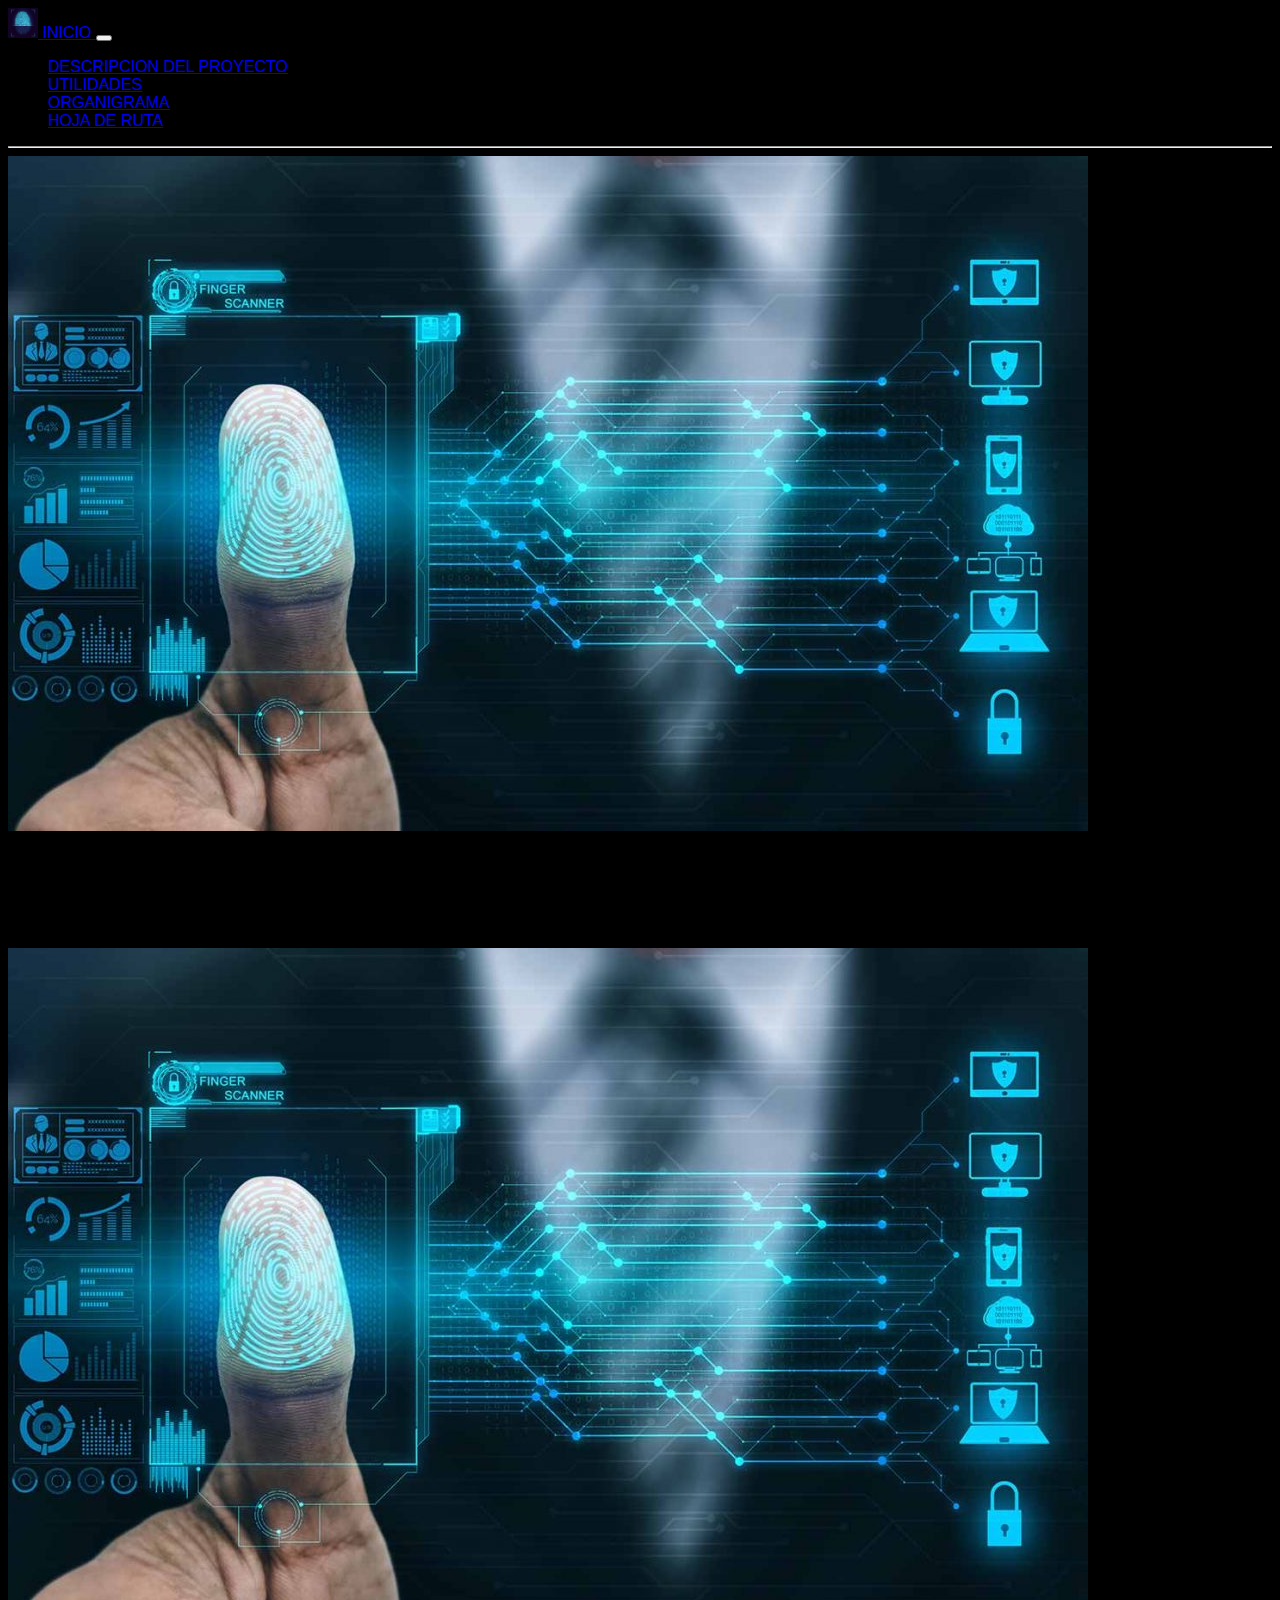
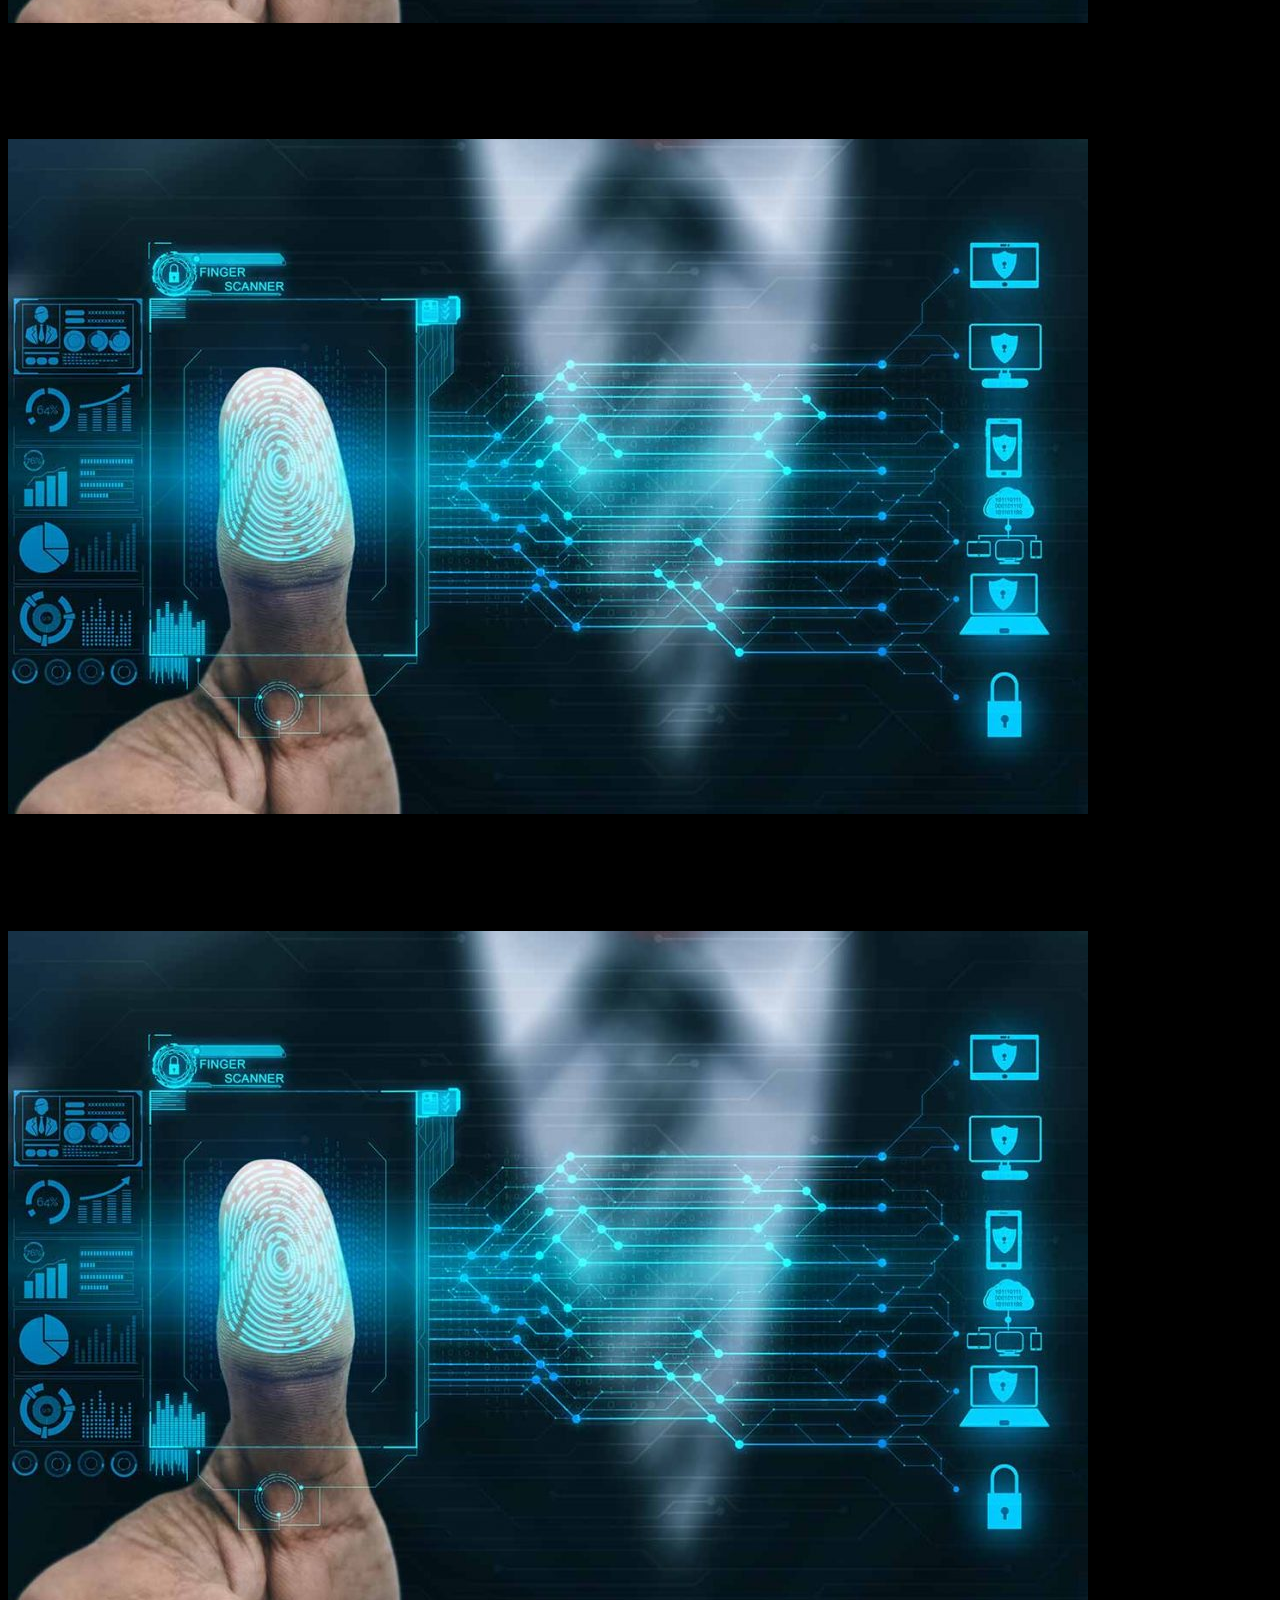
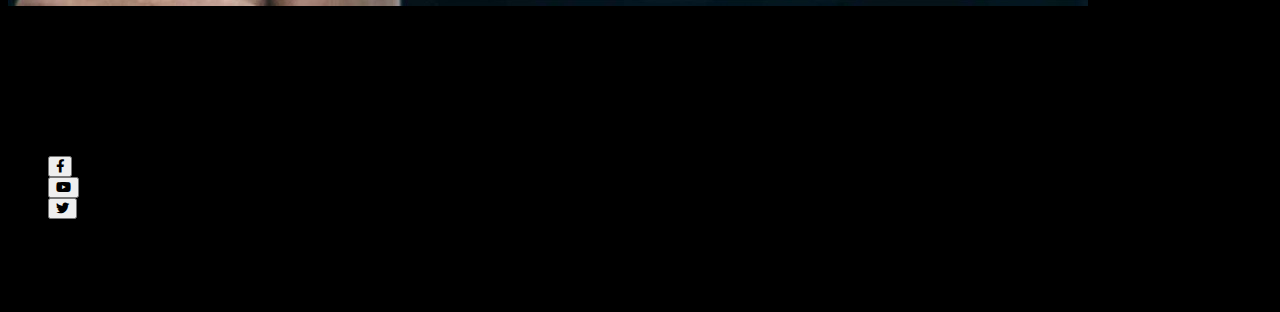
<file: paginas/DESCRIPCION DEL PROYECTO.html>
<!DOCTYPE html>
<html lang="en">

<head>
    <meta charset="UTF-8">
    <meta name="viewport" content="width=device-width, initial-scale=1.0">
    <title>IDENTIDY</title>
    <!-- Font Awesome -->
    <link rel="stylesheet" href="https://cdnjs.cloudflare.com/ajax/libs/font-awesome/5.13.0/css/all.min.css">
    <!--Bootstrap-->
    <link href="https://cdn.jsdelivr.net/npm/bootstrap@5.1.3/dist/css/bootstrap.min.css" rel="stylesheet"
        integrity="sha384-1BmE4kWBq78iYhFldvKuhfTAU6auU8tT94WrHftjDbrCEXSU1oBoqyl2QvZ6jIW3" crossorigin="anonymous">
    <!-- CSS -->
    <link rel="stylesheet" href="../styles.css">
    <meta name="viewport" content="width=device-width, initial-scale=1">
	<meta name="description" content="USO Y APLICATIVOS DEL PROYECTO">
    <meta name="keywords"  content="BLOCKCHAIN, CRIPTO, PAGOS, HUELLA DIGITAL">
</head>

<body>

    <nav class="navbar navbar-expand-sm navbar-dark bg-dark">
        <div class="container">
            <a href="../index.html" class="navbar-brand mb-0 h1">
                <img class="d-inline-block align-top" src="../imagenes/finger.jpg" width="30" height="30" />
                INICIO
            </a>
            <button type="button" data-bs-toggle="collapse" data-bs-target="#navbarNav" class="navbar-toggler"
                aria-controls="navbarNav" aria-expanded="false" aria-label="Toggle navigation">
                <span class="navbar-toggler-icon"></span>
            </button>
            <div class="collapse navbar-collapse" id="navbarNav">
                <ul class="navbar-nav">
                    <li class="nav-item active">
                        <a href="../paginas/DESCRIPCION DEL PROYECTO.html" class="nav-link">
                            DESCRIPCION DEL PROYECTO
                        </a>
                    </li>
                    <li class="nav-item active">
                        <a href="../paginas/UTILIDADES.html" class="nav-link">
                            UTILIDADES
                        </a>
                    </li>
                    <li class="nav-item active">
                        <a href="../paginas/ORGANIGRAMA.html" class="nav-link">
                            ORGANIGRAMA
                        </a>
                    </li>
                    <li class="nav-item active">
                        <a href="../paginas/HOJA DE RUTA.html" class="nav-link">
                            HOJA DE RUTA
                        </a>
                    </li>
                </ul>
            </div>
        </div>
    </nav>

    <hr>

    <section>
        <div class="container-fluid bg-dark">
            <div class="row">
                <div class="col-sm-12 col-md-6 col-xl-3">
                    <div class="card mt-3 mb-3">
                        <img class="card-img-top" src="../imagenes/finderproyect.jpg">
                        <div class="card-body">
                            <h4 class="card-title">DESCRIPCION</h4>
                            <p class="card-text">Lorem ipsum dolor sit amet consectetur adipisicing elit. Veniam dolore
                                fugit esse
                                corporis
                                nesciunt
                                minima
                                doloremque modi mollitia rerum, similique optio eligendi itaque amet qui ullam vel
                                incidunt
                                asperiores fuga?
                            </p>
                        </div>
                    </div>
                </div>
                <div class="col-sm-12 col-md-6 col-xl-3">
                    <div class="card mt-3 mb-3">
                        <img class="card-img-top" src="../imagenes/finderproyect.jpg">
                        <div class="card-body">
                            <h4 class="card-title">COMPATIBILIDAD</h4>
                            <p class="card-text">Lorem ipsum dolor sit amet consectetur adipisicing elit. Veniam dolore
                                fugit esse
                                corporis
                                nesciunt
                                minima
                                doloremque modi mollitia rerum, similique optio eligendi itaque amet qui ullam vel
                                incidunt
                                asperiores fuga?
                            </p>
                        </div>
                    </div>
                </div>
                <div class="col-sm-12 col-md-6 col-xl-3">
                    <div class="card mt-3 mb-3">
                        <img class="card-img-top" src="../imagenes/finderproyect.jpg">
                        <div class="card-body">
                            <h4 class="card-title">USOS POSIBLES</h4>
                            <p class="card-text">Lorem ipsum dolor sit amet consectetur adipisicing elit. Veniam dolore
                                fugit esse
                                corporis
                                nesciunt
                                minima
                                doloremque modi mollitia rerum, similique optio eligendi itaque amet qui ullam vel
                                incidunt
                                asperiores fuga?
                            </p>
                        </div>
                    </div>
                </div>
                <div class="col-sm-12 col-md-6 col-xl-3">
                    <div class="card mt-3 mb-3">
                        <img class="card-img-top" src="../imagenes/finderproyect.jpg">
                        <div class="card-body">
                            <h4 class="card-title">APLICACIONES</h4>
                            <p class="card-text">Lorem ipsum dolor sit amet consectetur adipisicing elit. Veniam dolore
                                fugit esse
                                corporis
                                nesciunt
                                minima
                                doloremque modi mollitia rerum, similique optio eligendi itaque amet qui ullam vel
                                incidunt
                                asperiores fuga?
                            </p>
                        </div>
                    </div>
                </div>
            </div>
        </div>
    </section>

    <br>

    <footer>
        <div class="container-fluid">
            <ul class="nav justify-content-around">
                <li class="nav-item">
                    <a href="https://facebook.com">
                        <button type="button" class="btn btn-primary bg-primary">
                            <i class="fab fa-facebook-f"></i>
                        </button>
                    </a>
                </li>
                <li class="nav-item">
                    <a href="https://youtube.com">
                        <button type="button" class="btn btn-primary bg-primary">
                            <i class="fab fa-youtube"></i>
                        </button>
                    </a>
                </li>
                <li class="nav-item">
                    <a href="https://twitter.com">
                        <button type="button" class="btn btn-primary bg-primary">
                            <i class="fab fa-twitter"></i>
                        </button>
                    </a>
                </li>
            </ul>
        </div>

        <br>

        <div class="container-fluid bg-primary text-center p-3 bg-primary">
            <h5>
                IDENTIDY (2022) - TODOS LOS DERECHOS RESERVADOS
            </h5>
        </div>
    </footer>

    <script src="https://cdn.jsdelivr.net/npm/bootstrap@5.1.3/dist/js/bootstrap.bundle.min.js"
        integrity="sha384-ka7Sk0Gln4gmtz2MlQnikT1wXgYsOg+OMhuP+IlRH9sENBO0LRn5q+8nbTov4+1p"
        crossorigin="anonymous"></script>

</body>

</html>
</file>
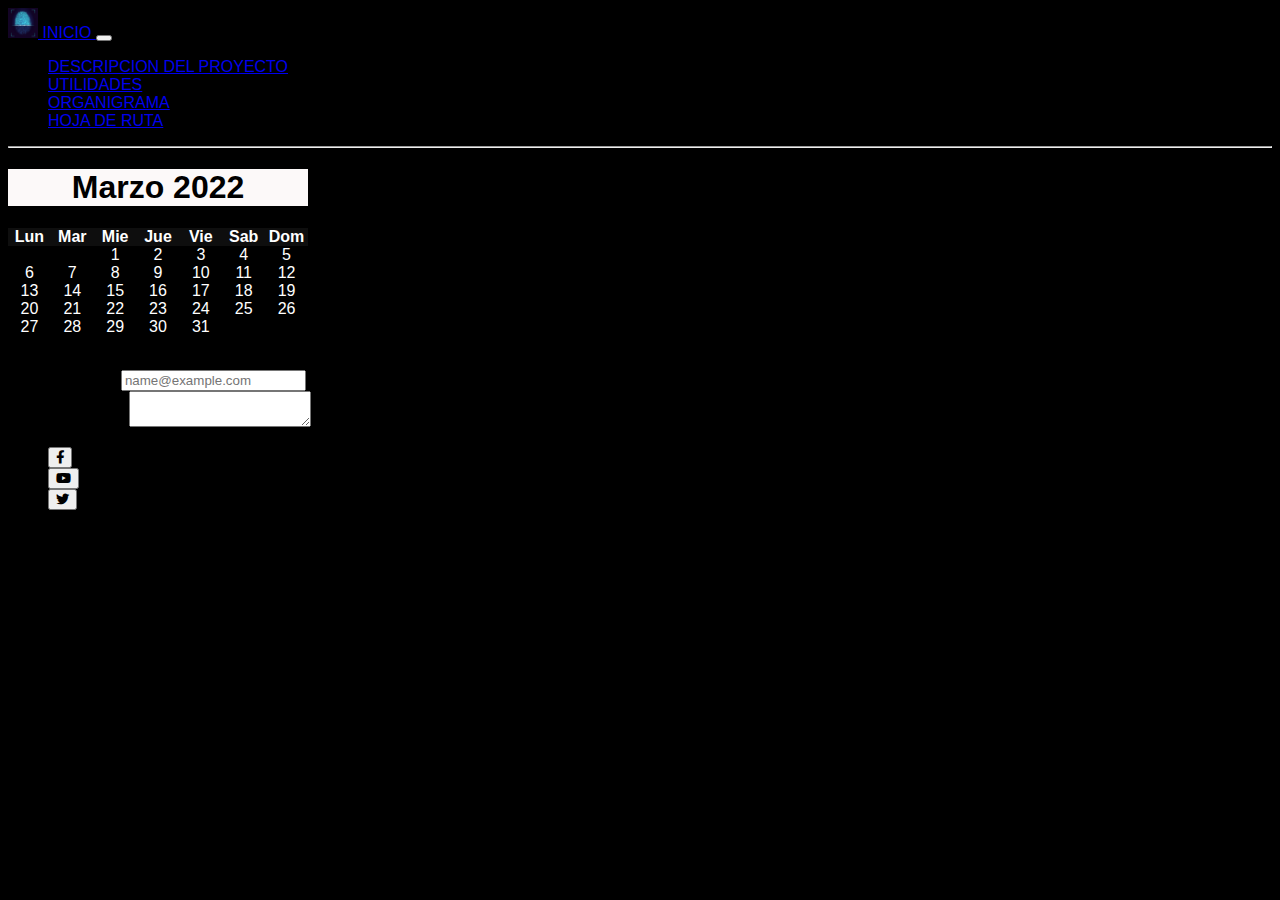
<file: paginas/HOJA DE RUTA.html>
<!DOCTYPE html>
<html lang="en">

<head>
    <meta charset="UTF-8">
    <meta name="viewport" content="width=device-width, initial-scale=1.0">
    <title>IDENTIDY</title>
    <!-- Font Awesome -->
    <link rel="stylesheet" href="https://cdnjs.cloudflare.com/ajax/libs/font-awesome/5.13.0/css/all.min.css">
    <!--Bootstrap-->
    <link href="https://cdn.jsdelivr.net/npm/bootstrap@5.1.3/dist/css/bootstrap.min.css" rel="stylesheet"
        integrity="sha384-1BmE4kWBq78iYhFldvKuhfTAU6auU8tT94WrHftjDbrCEXSU1oBoqyl2QvZ6jIW3" crossorigin="anonymous">
    <!-- CSS -->
    <link rel="stylesheet" href="../styles.css">
    <meta name="viewport" content="width=device-width, initial-scale=1">
	<meta name="description" content="Pasos a seguir y tiempos de aplicación">
    <meta name="keywords"  content="BLOCKCHAIN, CRIPTO, PAGOS, HUELLA DIGITAL">
</head>

<body>
    <nav class="navbar navbar-expand-sm navbar-dark bg-dark">
        <div class="container">
            <a href="../index.html" class="navbar-brand mb-0 h1">
                <img class="d-inline-block align-top" src="../imagenes/finger.jpg" width="30" height="30" />
                INICIO
            </a>
            <button type="button" data-bs-toggle="collapse" data-bs-target="#navbarNav" class="navbar-toggler"
                aria-controls="navbarNav" aria-expanded="false" aria-label="Toggle navigation">
                <span class="navbar-toggler-icon"></span>
            </button>
            <div class="collapse navbar-collapse" id="navbarNav">
                <ul class="navbar-nav">
                    <li class="nav-item active">
                        <a href="../paginas/DESCRIPCION DEL PROYECTO.html" class="nav-link">
                            DESCRIPCION DEL PROYECTO
                        </a>
                    </li>
                    <li class="nav-item active">
                        <a href="../paginas/UTILIDADES.html" class="nav-link">
                            UTILIDADES
                        </a>
                    </li>
                    <li class="nav-item active">
                        <a href="../paginas/ORGANIGRAMA.html" class="nav-link">
                            ORGANIGRAMA
                        </a>
                    </li>
                    <li class="nav-item active">
                        <a href="../paginas/HOJA DE RUTA.html" class="nav-link">
                            HOJA DE RUTA
                        </a>
                    </li>
                </ul>
            </div>
        </div>
    </nav>
    <hr>

    <!--<section>
        <h3 class="Titulo2">CALENDARIO</h3>
        <img src="../imagenes/calendario.jpg" alt="" width="200" height="200">
        <p>Lorem ipsum, dolor sit amet consectetur adipisicing elit.</p>
    </section>-->

    <div class="calendario">
        <h1 class="mes">Marzo 2022</h1>
        <ol>
            <li class="day-name">Lun</li>
            <li class="day-name">Mar</li>
            <li class="day-name">Mie</li>
            <li class="day-name">Jue</li>
            <li class="day-name">Vie</li>
            <li class="day-name">Sab</li>
            <li class="day-name">Dom</li>

            <li class="first-day">1</li>
            <li>2</li>
            <li>3</li>
            <li>4</li>
            <li>5</li>
            <li>6</li>
            <li>7</li>
            <li>8</li>
            <li>9</li>
            <li>10</li>
            <li>11</li>
            <li>12</li>
            <li>13</li>
            <li>14</li>
            <li>15</li>
            <li>16</li>
            <li>17</li>
            <li>18</li>
            <li>19</li>
            <li>20</li>
            <li>21</li>
            <li>22</li>
            <li>23</li>
            <li>24</li>
            <li>25</li>
            <li>26</li>
            <li>27</li>
            <li>28</li>
            <li>29</li>
            <li>30</li>
            <li>31</li>
        </ol>
    </div>

    <br>

    <div class="mb-3">
        <label for="exampleFormControlInput1" class="form-label bg-light">SUSCRIBIRSE</label>
        <input type="email" class="form-control" id="exampleFormControlInput1" placeholder="name@example.com">
    </div>
    <div class="mb-3">
        <label for="exampleFormControlTextarea1" class="form-label bg-light">SUGERENCIAS</label>
        <textarea class="form-control" id="exampleFormControlTextarea1" rows="2"></textarea>
    </div>

    <footer>
        <div class="container-fluid">
            <ul class="nav justify-content-around">
                <li class="nav-item">
                    <a href="https://facebook.com">
                        <button type="button" class="btn btn-primary bg-primary">
                            <i class="fab fa-facebook-f"></i>
                        </button>
                    </a>
                </li>
                <li class="nav-item">
                    <a href="https://youtube.com">
                        <button type="button" class="btn btn-primary bg-primary">
                            <i class="fab fa-youtube"></i>
                        </button>
                    </a>
                </li>
                <li class="nav-item">
                    <a href="https://twitter.com">
                        <button type="button" class="btn btn-primary bg-primary">
                            <i class="fab fa-twitter"></i>
                        </button>
                    </a>
                </li>
            </ul>
        </div>

        <br>

        <div class="container-fluid bg-primary text-center p-3 bg-primary">
            <h5>
                IDENTIDY (2022) - TODOS LOS DERECHOS RESERVADOS
            </h5>
        </div>
    </footer>

    <script src="https://cdn.jsdelivr.net/npm/bootstrap@5.1.3/dist/js/bootstrap.bundle.min.js"
        integrity="sha384-ka7Sk0Gln4gmtz2MlQnikT1wXgYsOg+OMhuP+IlRH9sENBO0LRn5q+8nbTov4+1p"
        crossorigin="anonymous"></script>

</body>

</html>
</file>
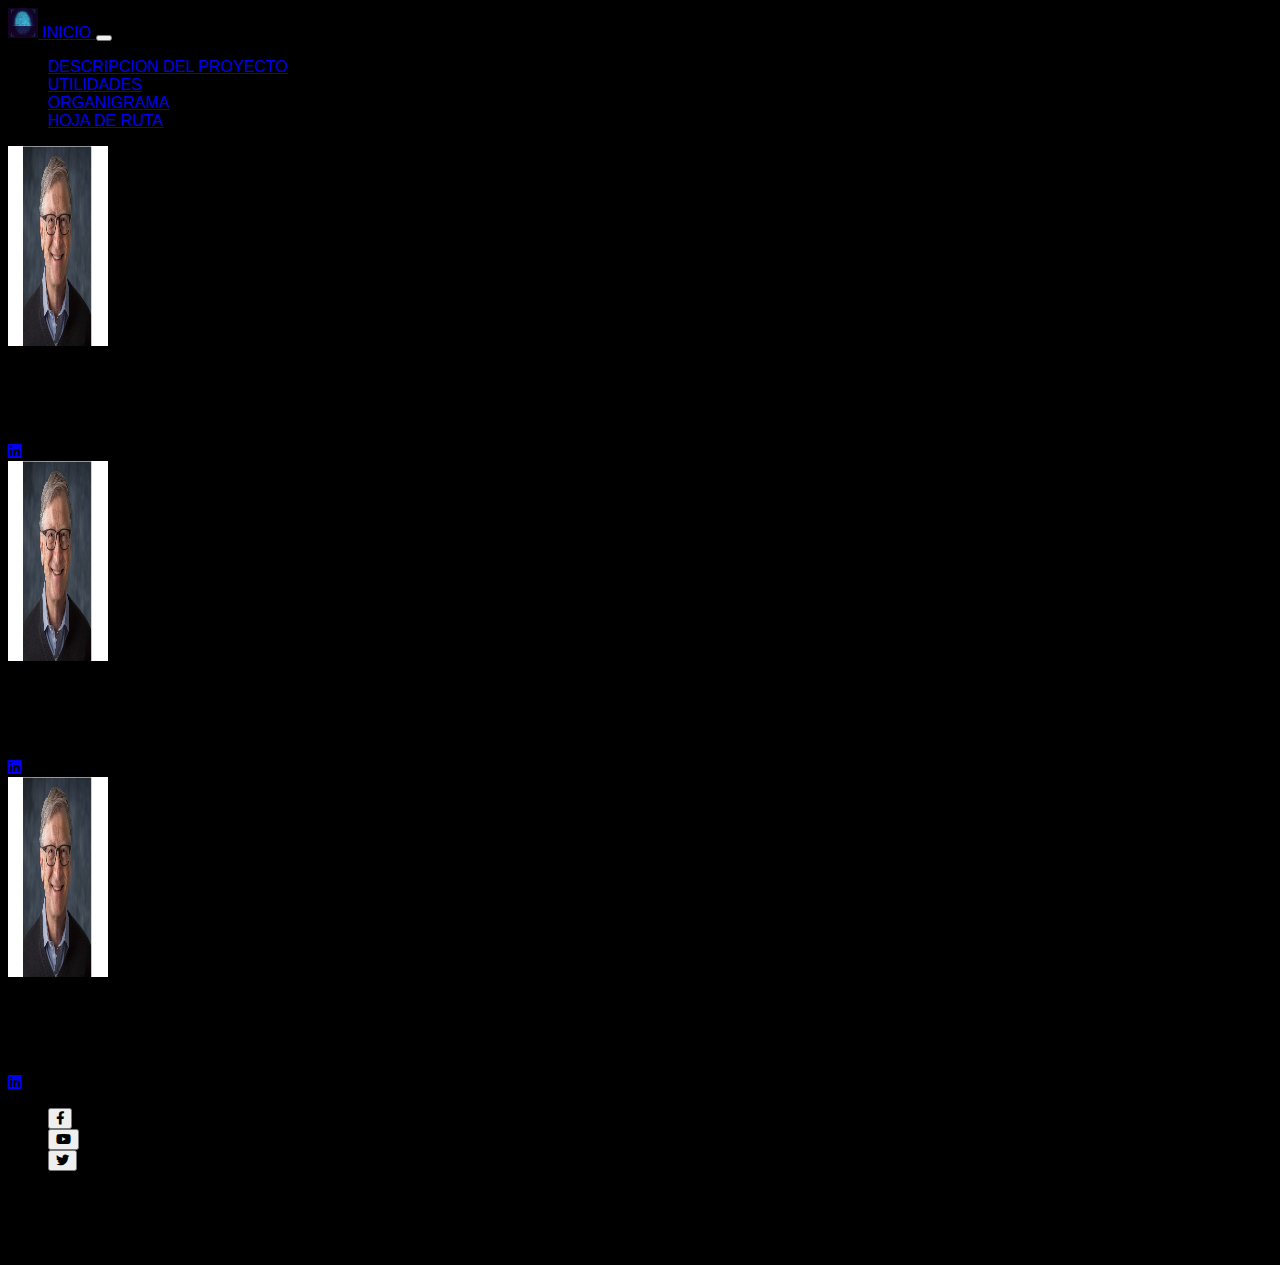
<file: paginas/ORGANIGRAMA.html>
<!DOCTYPE html>
<html lang="en">

<head>
    <meta charset="UTF-8">
    <meta name="viewport" content="width=device-width, initial-scale=1.0">
    <title>IDENTIDY</title>
    <!-- Font Awesome -->
    <link rel="stylesheet" href="https://cdnjs.cloudflare.com/ajax/libs/font-awesome/5.13.0/css/all.min.css">
    <!--Bootstrap-->
    <link href="https://cdn.jsdelivr.net/npm/bootstrap@5.1.3/dist/css/bootstrap.min.css" rel="stylesheet"
        integrity="sha384-1BmE4kWBq78iYhFldvKuhfTAU6auU8tT94WrHftjDbrCEXSU1oBoqyl2QvZ6jIW3" crossorigin="anonymous">
    <!-- CSS -->
    <link rel="stylesheet" href="../styles.css">
    <meta name="viewport" content="width=device-width, initial-scale=1">
	<meta name="description" content="Composición del equipo principal">
    <meta name="keywords"  content="BLOCKCHAIN, CRIPTO, PAGOS, HUELLA DIGITAL">
</head>

<body>
    <nav class="navbar navbar-expand-sm navbar-dark bg-dark">
        <div class="container">
            <a href="../index.html" class="navbar-brand mb-0 h1">
                <img class="d-inline-block align-top" src="../imagenes/finger.jpg" width="30" height="30" />
                INICIO
            </a>
            <button type="button" data-bs-toggle="collapse" data-bs-target="#navbarNav" class="navbar-toggler"
                aria-controls="navbarNav" aria-expanded="false" aria-label="Toggle navigation">
                <span class="navbar-toggler-icon"></span>
            </button>
            <div class="collapse navbar-collapse" id="navbarNav">
                <ul class="navbar-nav">
                    <li class="nav-item active">
                        <a href="../paginas/DESCRIPCION DEL PROYECTO.html" class="nav-link">
                            DESCRIPCION DEL PROYECTO
                        </a>
                    </li>
                    <li class="nav-item active">
                        <a href="../paginas/UTILIDADES.html" class="nav-link">
                            UTILIDADES
                        </a>
                    </li>
                    <li class="nav-item active">
                        <a href="../paginas/ORGANIGRAMA.html" class="nav-link">
                            ORGANIGRAMA
                        </a>
                    </li>
                    <li class="nav-item active">
                        <a href="../paginas/HOJA DE RUTA.html" class="nav-link">
                            HOJA DE RUTA
                        </a>
                    </li>
                </ul>
            </div>
        </div>
    </nav>

    <!--<div id="carouselExampleCaptions" class="carousel slide" data-bs-ride="carousel">
        <div class="carousel-indicators">
            <button type="button" data-bs-target="#carouselExampleCaptions" data-bs-slide-to="0" class="active"
                aria-current="true" aria-label="Slide 1"></button>
            <button type="button" data-bs-target="#carouselExampleCaptions" data-bs-slide-to="1"
                aria-label="Slide 2"></button>
            <button type="button" data-bs-target="#carouselExampleCaptions" data-bs-slide-to="2"
                aria-label="Slide 3"></button>
        </div>
        <div class="carousel-inner">
            <div class="carousel-item active">
                <img src="../imagenes/foto.jfif" class="d-block" alt="..." height="400px" width="500px">
                <div class="carousel-caption d-none d-md-block">
                    <h5>CEO</h5>
                    <p>NOMBRE Y APELLIDO</p>
                    <a href="https://facebook.com">
                        <i class="fab fa-facebook"></i>
                    </a>
                    <a href="https://linkedin.com">
                        <i class="fab fa-linkedin"></i>
                    </a>
                </div>
            </div>
            <div class="carousel-item">
                <img src="../imagenes/foto.jfif" class="d-block" alt="..." height="400px" width="500px">
                <div class="carousel-caption d-none d-md-block">
                    <h5>CIO</h5>
                    <p>NOMBRE Y APELLIDO</p>
                    <a href="https://facebook.com">
                        <i class="fab fa-facebook"></i>
                    </a>
                    <a href="https://linkedin.com">
                        <i class="fab fa-linkedin"></i>
                    </a>
                </div>
            </div>
            <div class="carousel-item">
                <img src="../imagenes/foto.jfif" class="d-block" alt="..." height="400px" width="500px">
                <div class="carousel-caption d-none d-md-block">
                    <h5>MARKETING</h5>
                    <p>NOMBRE Y APELLIDO</p>
                    <a href="https://facebook.com">
                        <i class="fab fa-facebook"></i>
                    </a>
                    <a href="https://linkedin.com">
                        <i class="fab fa-linkedin"></i>
                    </a>
                </div>
            </div>
        </div>
        <button class="carousel-control-prev" type="button" data-bs-target="#carouselExampleCaptions"
            data-bs-slide="prev">
            <span class="carousel-control-prev-icon" aria-hidden="true"></span>
            <span class="visually-hidden">Previous</span>
        </button>
        <button class="carousel-control-next" type="button" data-bs-target="#carouselExampleCaptions"
            data-bs-slide="next">
            <span class="carousel-control-next-icon" aria-hidden="true"></span>
            <span class="visually-hidden">Next</span>
        </button>
    </div>-->

    <section>
        <div class="container-fluid bg-dark">
            <div class="row">
                <div class="col-sm-12 col-md-6 col-xl-4">
                    <div class="card mt-3 mb-3">
                        <img class="card-img-top" src="../imagenes/foto.jfif" alt="" width="100" height="200">
                        <div class="card-body">
                            <h3 class="card-title">CEO</h3>
                            <p>NOMBRE Y APELLIDO
                            </p>
                            <a href="https://linkedin.com">
                                <i class="fab fa-linkedin"></i>
                            </a>
                        </div>
                    </div>
                </div>
                <div class="col-sm-12 col-md-6 col-xl-4">
                    <div class="card mt-3 mb-3">
                        <img class="card-img-top" src="../imagenes/foto.jfif" alt="" width="100" height="200">
                        <div class="card-body">
                            <h3 class="card-title">CIO</h3>
                            <p>NOMBRE Y APELLIDO
                            </p>
                            <a href="https://linkedin.com">
                                <i class="fab fa-linkedin"></i>
                            </a> 
                        </div>
                    </div>
                </div>
                <div class="col-sm-12 col-md-6 col-xl-4">
                    <div class="card mt-3 mb-3">
                        <img class="card-img-top" src="../imagenes/foto.jfif" alt="" width="100" height="200">
                        <div class="card-body">
                            <h3 class="card-title">MARKETING</h3>
                            <p>NOMBRE Y APELLIDO
                            </p>
                            <a href="https://linkedin.com">
                                <i class="fab fa-linkedin"></i>
                            </a>
                        </div>
                    </div>
                </div>
            </div>
        </div>
    </section>

    <footer>
        <div class="container-fluid">
            <ul class="nav justify-content-around">
                <li class="nav-item">
                    <a href="https://facebook.com">
                        <button type="button" class="btn btn-primary bg-primary">
                            <i class="fab fa-facebook-f"></i>
                        </button>
                    </a>
                </li>
                <li class="nav-item">
                    <a href="https://youtube.com">
                        <button type="button" class="btn btn-primary bg-primary">
                            <i class="fab fa-youtube"></i>
                        </button>
                    </a>
                </li>
                <li class="nav-item">
                    <a href="https://twitter.com">
                        <button type="button" class="btn btn-primary bg-primary">
                            <i class="fab fa-twitter"></i>
                        </button>
                    </a>
                </li>
            </ul>
        </div>

        <br>

        <div class="container-fluid bg-primary text-center p-3 bg-primary">
            <h5>
                IDENTIDY (2022) - TODOS LOS DERECHOS RESERVADOS
            </h5>
        </div>
    </footer>

    <script src="https://cdn.jsdelivr.net/npm/bootstrap@5.1.3/dist/js/bootstrap.bundle.min.js"
        integrity="sha384-ka7Sk0Gln4gmtz2MlQnikT1wXgYsOg+OMhuP+IlRH9sENBO0LRn5q+8nbTov4+1p"
        crossorigin="anonymous"></script>

</body>

</html>
</file>
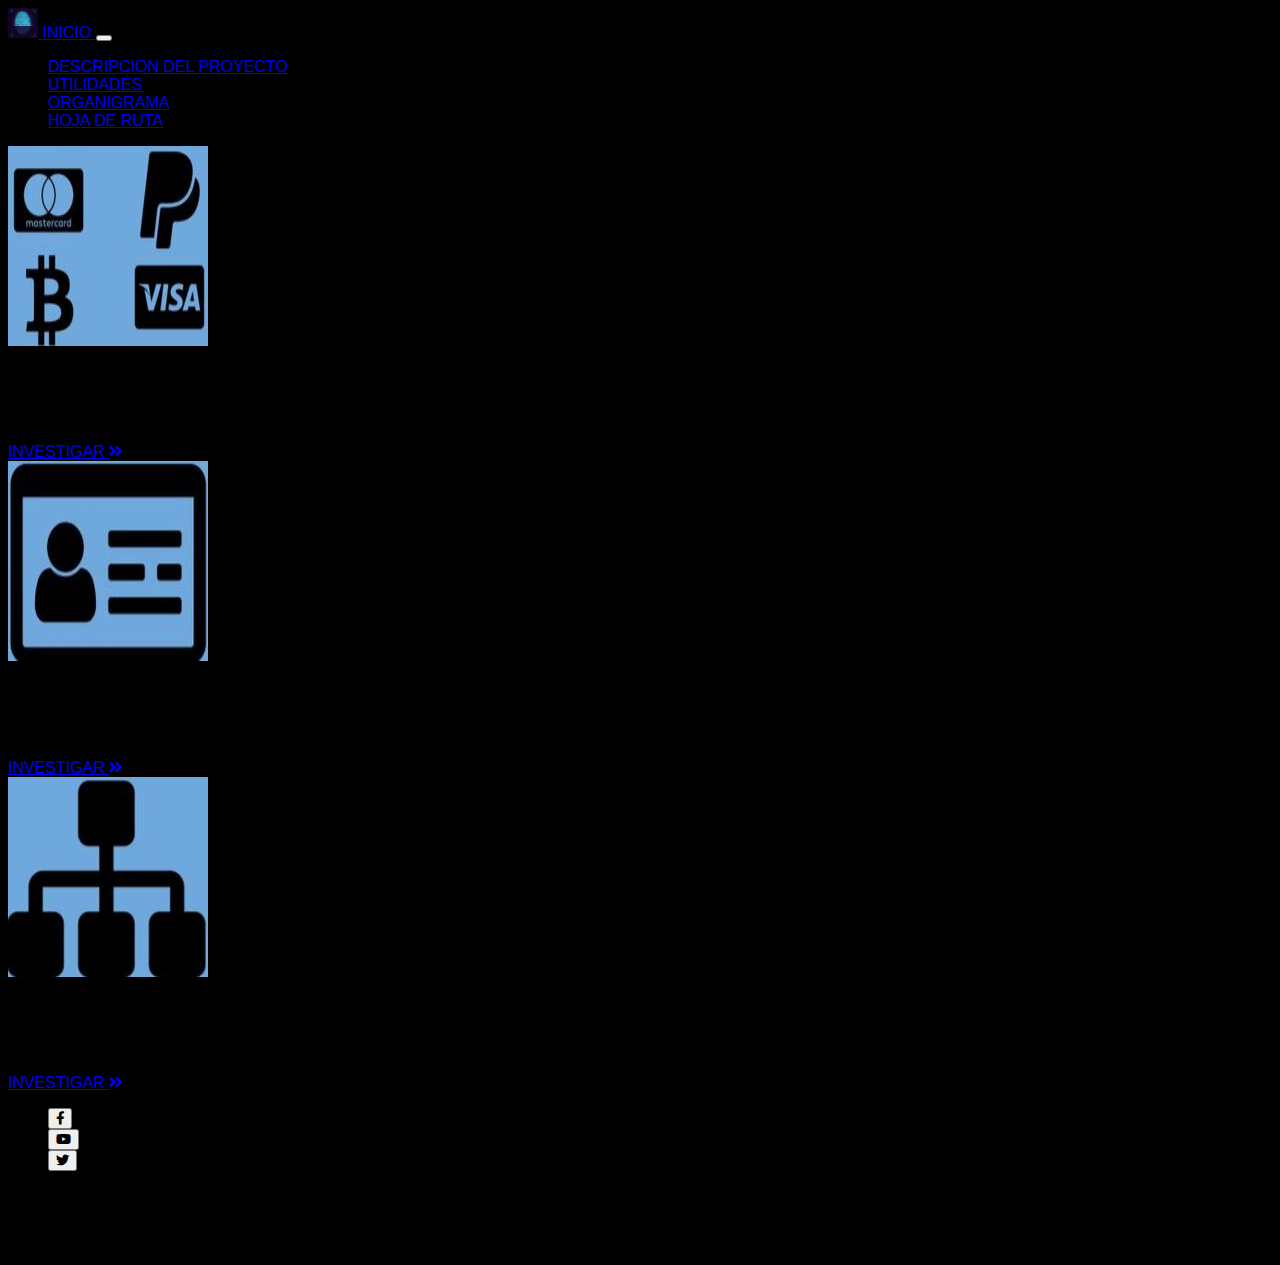
<file: paginas/UTILIDADES.html>
<!DOCTYPE html>
<html lang="en">

<head>
    <meta charset="UTF-8">
    <meta name="viewport" content="width=device-width, initial-scale=1.0">
    <title>IDENTIDY</title>
    <!-- Font Awesome -->
    <link rel="stylesheet" href="https://cdnjs.cloudflare.com/ajax/libs/font-awesome/5.13.0/css/all.min.css">
    <!--Bootstrap-->
    <link href="https://cdn.jsdelivr.net/npm/bootstrap@5.1.3/dist/css/bootstrap.min.css" rel="stylesheet"
        integrity="sha384-1BmE4kWBq78iYhFldvKuhfTAU6auU8tT94WrHftjDbrCEXSU1oBoqyl2QvZ6jIW3" crossorigin="anonymous">
    <!-- CSS -->
    <link rel="stylesheet" href="../styles.css">
    <meta name="viewport" content="width=device-width, initial-scale=1">
	<meta name="description" content="Aplicaciones de nuestro proyecto y como mejoraremos el futuro">
    <meta name="keywords"  content="BLOCKCHAIN, CRIPTO, PAGOS, HUELLA DIGITAL">
</head>

<body>
    <nav class="navbar navbar-expand-sm navbar-dark bg-dark">
        <div class="container">
            <a href="../index.html" class="navbar-brand mb-0 h1">
                <img class="d-inline-block align-top" src="../imagenes/finger.jpg" width="30" height="30" />
                INICIO
            </a>
            <button type="button" data-bs-toggle="collapse" data-bs-target="#navbarNav" class="navbar-toggler"
                aria-controls="navbarNav" aria-expanded="false" aria-label="Toggle navigation">
                <span class="navbar-toggler-icon"></span>
            </button>
            <div class="collapse navbar-collapse" id="navbarNav">
                <ul class="navbar-nav">
                    <li class="nav-item active">
                        <a href="../paginas/DESCRIPCION DEL PROYECTO.html" class="nav-link">
                            DESCRIPCION DEL PROYECTO
                        </a>
                    </li>
                    <li class="nav-item active">
                        <a href="../paginas/UTILIDADES.html" class="nav-link">
                            UTILIDADES
                        </a>
                    </li>
                    <li class="nav-item active">
                        <a href="../paginas/ORGANIGRAMA.html" class="nav-link">
                            ORGANIGRAMA
                        </a>
                    </li>
                    <li class="nav-item active">
                        <a href="../paginas/HOJA DE RUTA.html" class="nav-link">
                            HOJA DE RUTA
                        </a>
                    </li>
                </ul>
            </div>
        </div>
    </nav>

    <section>
        <div class="container-fluid bg-dark">
            <div class="row">
                <div class="col-sm-12 col-md-6 col-xl-4">
                    <div class="card mt-3 mb-3">
                        <img class="card-img-top" src="../imagenes/mediopago.JPG" alt="" width="200" height="200">
                        <div class="card-body">
                            <h3 class="card-title">SISTEMA FUNCIONAL PARA PAGOS</h3>
                            <p>Lorem ipsum dolor sit amet consectetur adipisicing elit.
                            </p>
                            <a href="#">INVESTIGAR <i class="fas fa-angle-double-right"></i></a>
                        </div>
                    </div>
                </div>
                <div class="col-sm-12 col-md-6 col-xl-4">
                    <div class="card mt-3 mb-3">
                        <img class="card-img-top" src="../imagenes/identidad.JPG" alt="" width="200" height="200">
                        <div class="card-body">
                            <h3 class="card-title">VALIDACION DE IDENTIDAD</h3>
                            <p>Lorem ipsum dolor sit amet consectetur adipisicing elit.
                            </p>
                            <a href="#">INVESTIGAR <i class="fas fa-angle-double-right"></i></a>
                        </div>
                    </div>
                </div>
                <div class="col-sm-12 col-md-6 col-xl-4">
                    <div class="card mt-3 mb-3">
                        <img class="card-img-top" src="../imagenes/transversal.JPG" alt="" width="200" height="200">
                        <div class="card-body">
                            <h3 class="card-title">ECOSISTEMA TRANSVERSAL</h3>
                            <p>Lorem ipsum dolor sit amet consectetur adipisicing elit.
                            </p>
                            <a href="#">INVESTIGAR <i class="fas fa-angle-double-right"></i></a>
                        </div>
                    </div>
                </div>
            </div>
        </div>
    </section>

    <footer>
        <div class="container-fluid">
            <ul class="nav justify-content-around">
                <li class="nav-item">
                    <a href="https://facebook.com">
                        <button type="button" class="btn btn-primary bg-primary">
                            <i class="fab fa-facebook-f"></i>
                        </button>
                    </a>
                </li>
                <li class="nav-item">
                    <a href="https://youtube.com">
                        <button type="button" class="btn btn-primary bg-primary">
                            <i class="fab fa-youtube"></i>
                        </button>
                    </a>
                </li>
                <li class="nav-item">
                    <a href="https://twitter.com">
                        <button type="button" class="btn btn-primary bg-primary">
                            <i class="fab fa-twitter"></i>
                        </button>
                    </a>
                </li>
            </ul>
        </div>

        <br>

        <div class="container-fluid bg-primary text-center p-3 bg-primary">
            <h5>
                IDENTIDY (2022) - TODOS LOS DERECHOS RESERVADOS
            </h5>
        </div>
    </footer>

    <script src="https://cdn.jsdelivr.net/npm/bootstrap@5.1.3/dist/js/bootstrap.bundle.min.js"
        integrity="sha384-ka7Sk0Gln4gmtz2MlQnikT1wXgYsOg+OMhuP+IlRH9sENBO0LRn5q+8nbTov4+1p"
        crossorigin="anonymous"></script>

</body>

</html>
</file>
<file: styles.css>
.page-header {
  -webkit-text-decoration: solid;
          text-decoration: solid;
}

.page-header h3 {
  -webkit-text-decoration: underline 2px white;
          text-decoration: underline 2px white;
}

.page-header a {
  border: solid;
}

body {
  background-color: black;
  font-family: "Oswald", sans-serif;
}

.jumbotron {
  color: white;
  width: 100%;
  height: 350px;
  background: url("imagenes/fondo.jpg");
  background-size: cover;
  overflow: hidden;
}

ol {
  color: white;
  list-style: none;
  display: -ms-grid;
  display: grid;
  -ms-grid-columns: (1fr)[7];
      grid-template-columns: repeat(7, 1fr);
  padding: 0;
}

.first-day {
  -ms-grid-column: 3;
      grid-column-start: 3;
}

.mes {
  background-color: #fcf9f9;
  font-weight: bold;
}

.day-name {
  background-color: #0e0e0e;
  font-weight: bold;
}

.calendario {
  text-align: center;
  width: 300px;
}
<<<<<<< HEAD

/* CSS CON GRID
/* Global
* {
  box-sizing: border-box;
  margin: 0;
  padding: 0;
}

body {
  font-family: "Oswald", sans-serif;
  background-color: #000000;
  color: #1e272e;
  color: #fff;
  font-size: 16px;
}

a {
  color: #ffffff;
  text-decoration: none;
}

ul {
  list-style: none;
}

.container {
  width: 90%;
  margin: auto;
}

.nav-main {
  font-size: 17px;
  display: flex;
  justify-content: space-between;
  align-items: center;
  padding: 20px 0;
}

.nav-brand {
  width: 50px;
}

.nav-main ul {
  display: flex;
}

.nav-main ul li {
  padding: 10px;
}

.nav-main ul li a {
  padding: 2px;
}

.nav-main ul li a:hover {
  border-bottom: 2px solid #fff;
  transition: 0.3s ease-out;
}

.nav-main ul.nav-menu {
  flex: 1;
  margin-left: 20px;
}

hr {
  margin: 10px 0;
}

.menu-btn {
  cursor: pointer;
  position: absolute;
  top: 15px;
  right: 30px;
  z-index: 2;
  display: none;
}

.btn {
  cursor: pointer;
  display: inline-block;
  border: 0;
  font-weight: bold;
  padding: 10px 20px;
  background: #262626;
  color: #fff;
  font-size: 15px;
  border: 1px solid #fff;
}

.btn:hover {
  opacity: 0.9;
}

.showcase {
  width: 100%;
  height: 550px;
  background: url("imagenes/fondo.jpg") no-repeat center center/cover;
  display: flex;
  flex-direction: column;
  align-items: center;
  text-align: center;
  justify-content: flex-end;
  padding-bottom: 50px;
  margin-bottom: 20px;
  color: #fff;
}

.showcase h2,
.showcase p {
  margin-bottom: 10px;
}

.showcase .btn {
  margin-top: 20px;
}

.news-cards {
  display: grid;
  grid-template-columns: repeat(3);
  gap: 25px;
  margin: 30px 0;
  justify-content: center;
}

.news-cards img {
  width: 40%;
  height: 100px;
}

.news-cards h3 {
  font-size: 20px;
  margin: 10px 0;
}

.news-cards a {
  padding: 10px 0;
  color: #f2f2f2;
  text-transform: uppercase;
  display: inline-block;
  font-weight: bold;
}

.social {
  margin: 50px;
}
.social p {
  text-align: center;
  font-size: 30px;
  margin-bottom: 20px;
}
.links {
  display: flex;
  align-items: center;
  justify-content: center;
}

.links a {
  margin: 0 30px;
}

.links a i {
  font-size: 3rem;
}

.footer {
  background: #2f3640;
  color: #616161;
  font-size: 12px;
  padding: 20px 0;
  text-align: center;
  font-size: 1rem;
  padding-bottom: 20px;
}
  /* Mobil */
@media (max-width: 700px) {
  .menu-btn {
    display: block;
  }

  .menu-btn:hover {
    opacity: 0.5;
  }

  .nav-main ul.nav-menu {
    display: block;
    position: absolute;
    top: 0;
    left: 0;
    background: #2f3640;
    width: 50%;
    height: 100%;
    border-right: #ccc 1px solid;
    opacity: 0.9;
    padding: 30px;
    transform: translateX(-500px);
    transition: transform 0.5s ease-in-out;
  }
<<<<<<< HEAD

  .nav-main ul.nav-menu li {
    padding: 20px;
    border-bottom: #ccc solid 1px;
    font-size: 14px;
  }
  .nav-main ul.nav-menu li:last-child {
    border-bottom: 0;
  }

  .nav-main ul.nav-menu.show {
    transform: translateX(-20px);
  }

  .nav-main ul.nav-menu-right {
    margin-right: 50px;
  }
}
=======
    /* Mobil
  @media (max-width: 700px) {
    .menu-btn {
      display: block;
    }
  
    .menu-btn:hover {
      opacity: 0.5;
    }
  
    .nav-main ul.nav-menu {
      display: block;
      position: absolute;
      top: 0;
      left: 0;
      background: #2f3640;
      width: 50%;
      height: 100%;
      border-right: #ccc 1px solid;
      opacity: 0.9;
      padding: 30px;
      transform: translateX(-500px);
      transition: transform 0.5s ease-in-out;
    }
  
    .nav-main ul.nav-menu li {
      padding: 20px;
      border-bottom: #ccc solid 1px;
      font-size: 14px;
    }
    .nav-main ul.nav-menu li:last-child {
      border-bottom: 0;
    }
  
    .nav-main ul.nav-menu.show {
      transform: translateX(-20px);
    }
  
    .nav-main ul.nav-menu-right {
      margin-right: 50px;
    }
  }*/
  
>>>>>>> nueva_rama
=======
/*# sourceMappingURL=styles.css.map */
>>>>>>> nueva_rama
</file>
